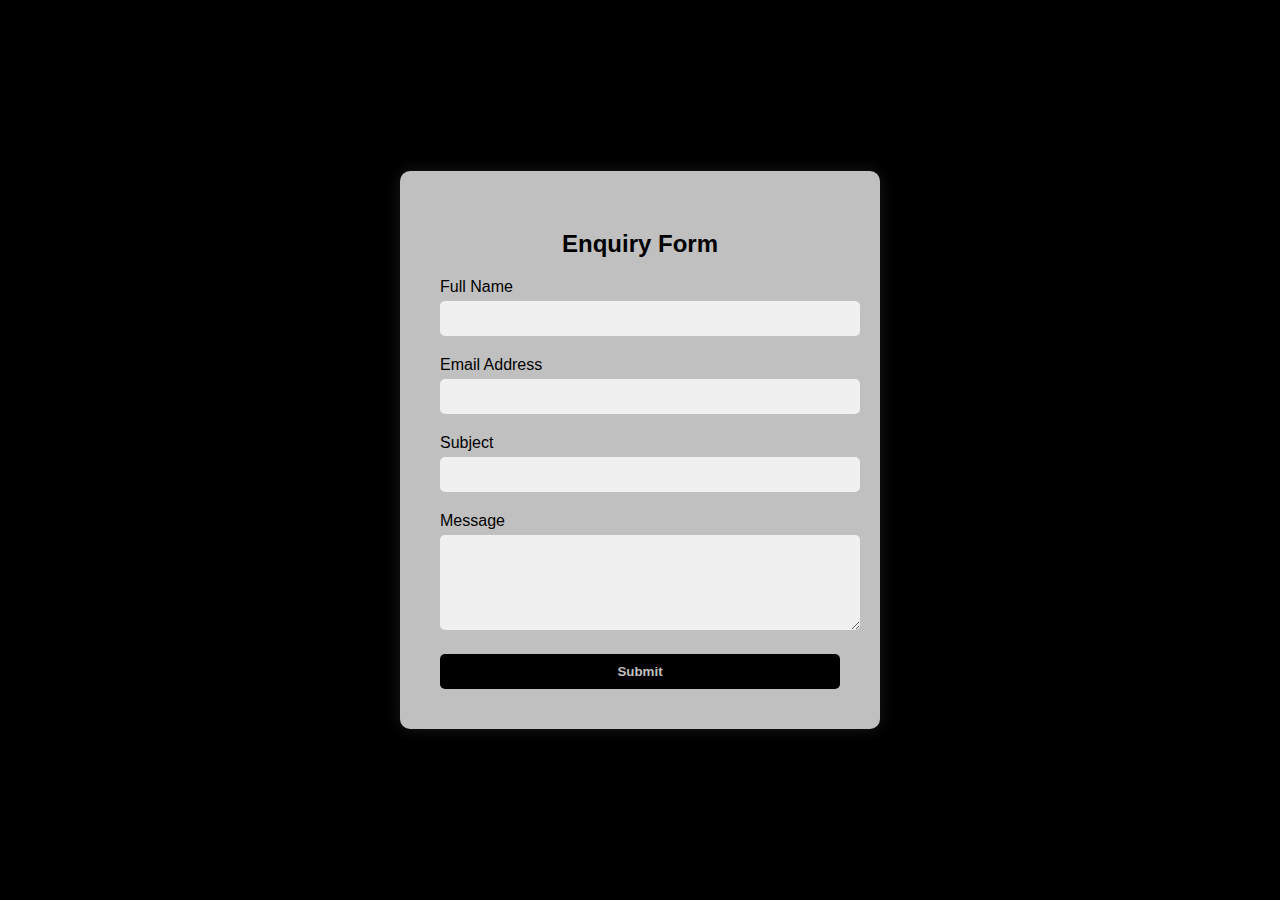
<file: enquiry.html>
<!DOCTYPE html>
<html lang="en">
<head>
  <meta charset="UTF-8" />
  <meta name="viewport" content="width=device-width, initial-scale=1.0"/>
  <title>Enquiry Form</title>
  <style>
    body {
      margin: 0;
      font-family: Arial, sans-serif;
      background-color: #000; /* black background */
      color: #ccc;
      display: flex;
      justify-content: center;
      align-items: center;
      height: 100vh;
    }

    .form-container {
      background-color: #c0c0c0; /* silver */
      padding: 40px;
      border-radius: 10px;
      box-shadow: 0 0 15px rgba(255, 255, 255, 0.1);
      width: 100%;
      max-width: 400px;
    }

    .form-container h2 {
      margin-bottom: 20px;
      color: #000;
      text-align: center;
    }

    label {
      display: block;
      margin-bottom: 5px;
      color: #000;
    }

    input[type="text"],
    input[type="email"],
    textarea {
      width: 100%;
      padding: 10px;
      margin-bottom: 20px;
      border: none;
      border-radius: 5px;
      background-color: #f0f0f0;
    }

    textarea {
      resize: vertical;
    }

    button {
      background-color: #000;
      color: #c0c0c0;
      border: none;
      padding: 10px 20px;
      border-radius: 5px;
      cursor: pointer;
      transition: background-color 0.3s;
      width: 100%;
      font-weight: bold;
    }

    button:hover {
      background-color: #e67e22; /* subtle orange accent on hover */
      color: #fff;
    }

    @media (max-width: 480px) {
      .form-container {
        padding: 20px;
      }
    }
  </style>
</head>
<body>

 <div class="form-container" id="enquiryForm">
  <h2>Enquiry Form</h2>
  <form id="myForm">
    <label for="name">Full Name</label>
    <input type="text" id="name" name="name" required>

    <label for="email">Email Address</label>
    <input type="email" id="email" name="email" required>

    <label for="subject">Subject</label>
    <input type="text" id="subject" name="subject" required>

    <label for="message">Message</label>
    <textarea id="message" name="message" rows="5" required></textarea>

    <button type="submit">Submit</button>
  </form>
</div>

 <div id="thankYou" style="display:none; text-align:center; padding: 40px; background: white; border-radius: 12px; box-shadow: 0 8px 25px rgba(0,0,0,0.1); max-width: 400px; margin: auto;">
  <div style="font-size: 60px; color: #4CAF50; margin-bottom: 15px;">✔</div>
  <h2>Thank You!</h2>
  <p>Your response has been received successfully.</p>
</div>

<script>
  const form = document.getElementById('myForm');
  const enquiryForm = document.getElementById('enquiryForm');
  const thankYou = document.getElementById('thankYou');

  form.addEventListener('submit', function(e){
    e.preventDefault();

    const formData = new FormData(form);

    fetch('https://formsubmit.co/ajax/atulpratap.0108@gmail.com', {
      method: 'POST',
      headers: { 'Accept': 'application/json' },
      body: formData
    })
    .then(response => {
      if (response.ok) {
        enquiryForm.style.display = 'none';
        thankYou.style.display = 'block';
      } else {
        alert('Oops! There was a problem submitting your form.');
      }
    })
    .catch(error => alert('Oops! There was a problem submitting your form.'));
  });
</script>

</body>
</html>
</file>
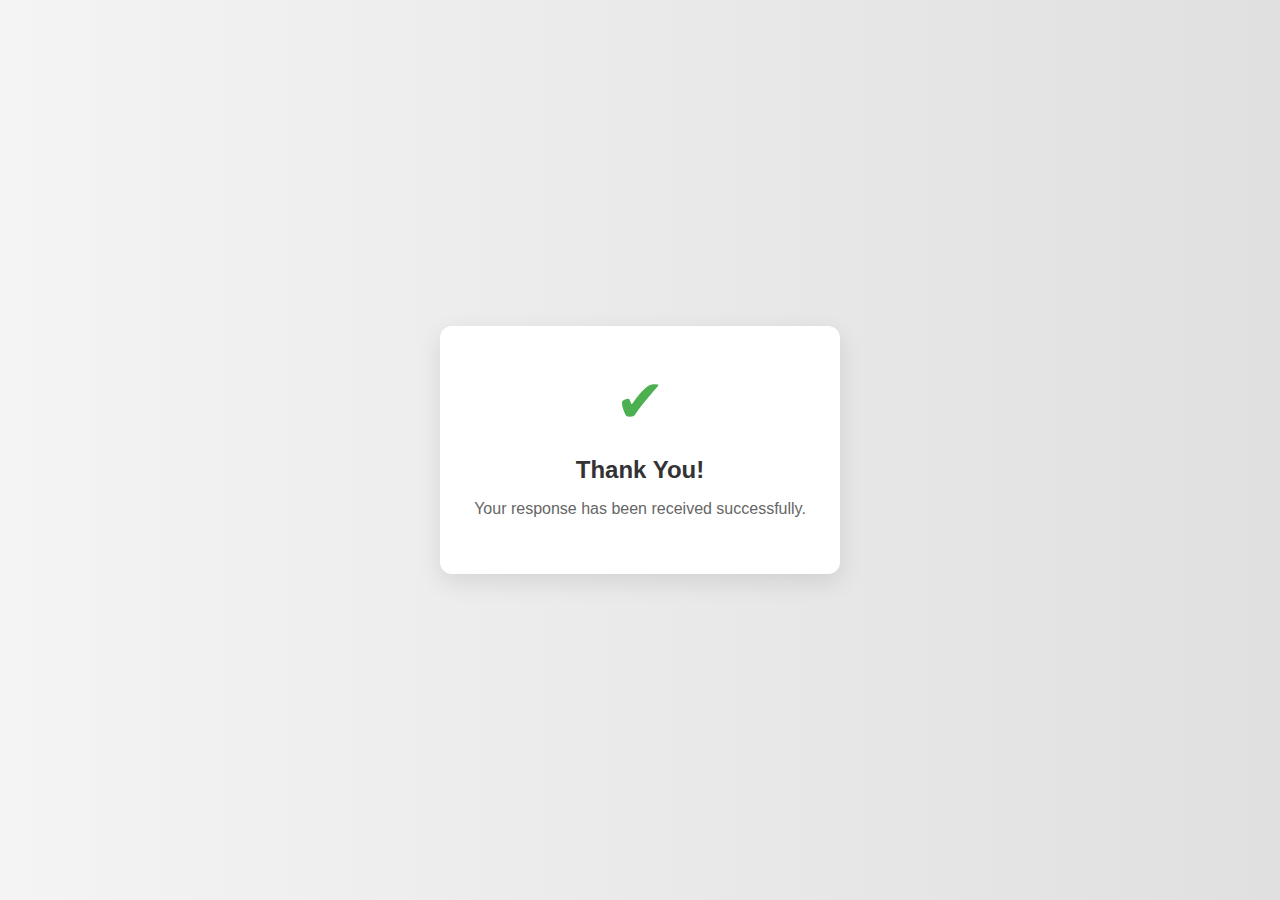
<file: thank.html>
<!DOCTYPE html>
<html lang="en">
<head>
  <meta charset="UTF-8" />
  <meta name="viewport" content="width=device-width, initial-scale=1.0"/>
  <title>Thank You</title>
  <style>
    * {
      box-sizing: border-box;
    }

    body {
      margin: 0;
      padding: 0;
      font-family: 'Segoe UI', Tahoma, Geneva, Verdana, sans-serif;
      background: linear-gradient(to right, #f4f4f4, #e0e0e0);
      height: 100vh;
      display: flex;
      justify-content: center;
      align-items: center;
    }

    .thank-you-container {
      background: white;
      padding: 40px 30px;
      border-radius: 12px;
      box-shadow: 0 8px 25px rgba(0, 0, 0, 0.1);
      text-align: center;
      max-width: 400px;
      width: 100%;
    }

    .checkmark {
      font-size: 60px;
      color: #4CAF50;
      margin-bottom: 15px;
      animation: pop 0.4s ease-out;
    }

    h2 {
      color: #333;
      margin-bottom: 10px;
    }

    p {
      color: #666;
      font-size: 16px;
    }

    @keyframes pop {
      0% {
        transform: scale(0.5);
        opacity: 0;
      }
      100% {
        transform: scale(1);
        opacity: 1;
      }
    }

    @media (max-width: 480px) {
      .thank-you-container {
        padding: 30px 20px;
      }

      .checkmark {
        font-size: 50px;
      }

      h2 {
        font-size: 22px;
      }

      p {
        font-size: 15px;
      }
}

  </style>
</head>
<body>
  <div class="thank-you-container">
    <div class="checkmark">✔</div>
    <h2 class="thankyou">Thank You!</h2>
    <p>Your response has been received successfully.</p>
  </div>
</body>
</html>
</file>
